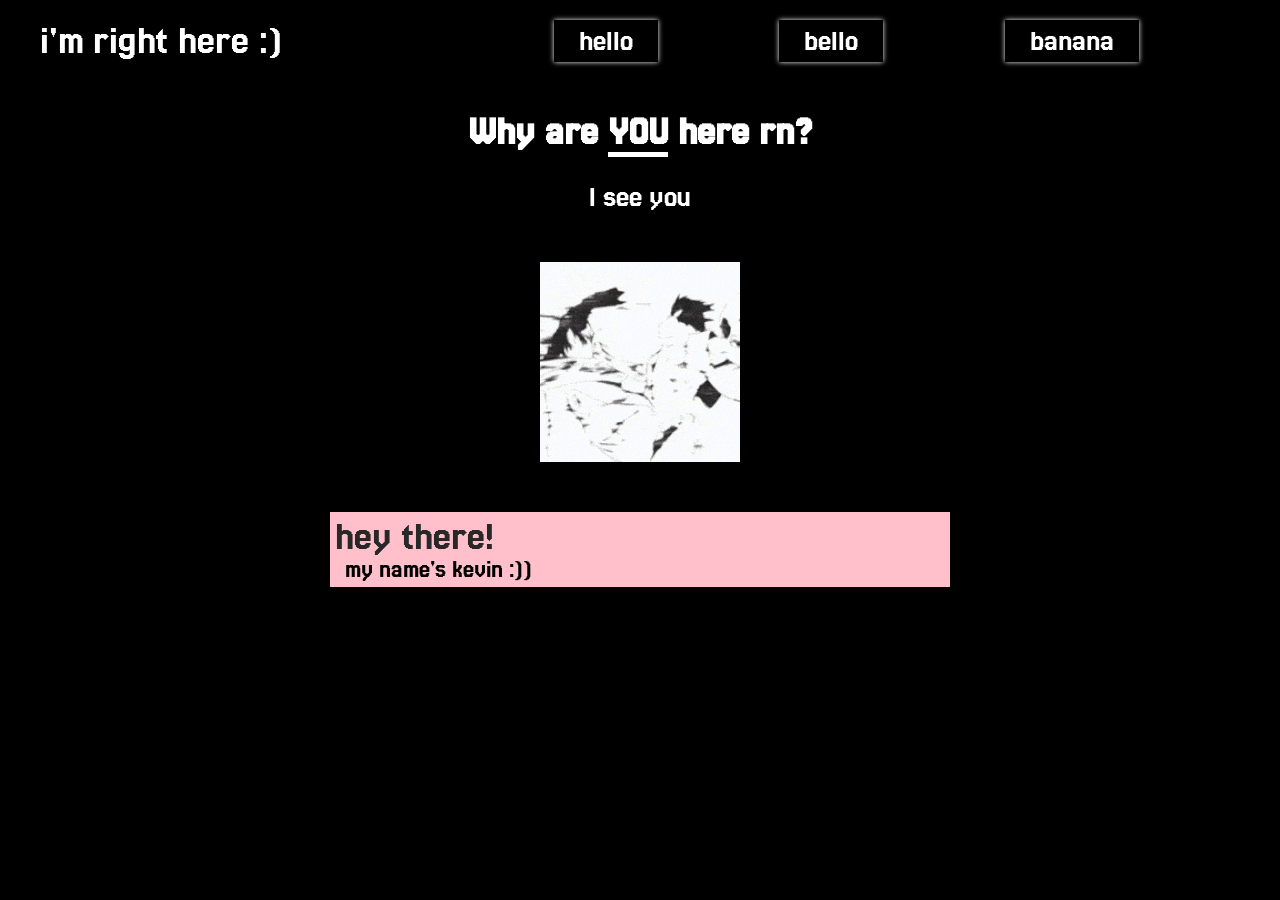
<file: index.html>
<!doctype html>
<html lang="en">
  <head>
    <meta charset="UTF-8" />
    <meta name="viewport" content="width=device-width, initial-scale=1.0" />
    <title>where?</title>
    <link rel="stylesheet" href="style.css" />
    <link rel="icon" type="image/x-icon" href="/assets/img/favicon.ico" />
  </head>
  <body>
    <div id="top-navigation">
      <span id="title">i'm right here :)</span>

      <!-- maybe add <nav> and add :hover in css -->
      <div id="nav-buttons">
        <a href="/whaaaat/" class="header-btn"> hello </a>
        <a href="/whaaaat/" class="header-btn"> bello </a>
        <a href="/whaaaat/" class="header-btn"> banana </a>
      </div>
    </div>

    <div id="content">
      <h1>Why are <span class="underline">YOU</span> here rn?</h1>
      <p>I see you</p>
      <img
        src="assets/img/luffy-punch.gif"
        alt="gif of luffy punching a celestial dragon"
      />
    </div>

    <div class="panel-div">
      <span class="panel-title"> hey there! </span>
      <p>my name's kevin :))</p>
    </div>
  </body>
</html>
</file>
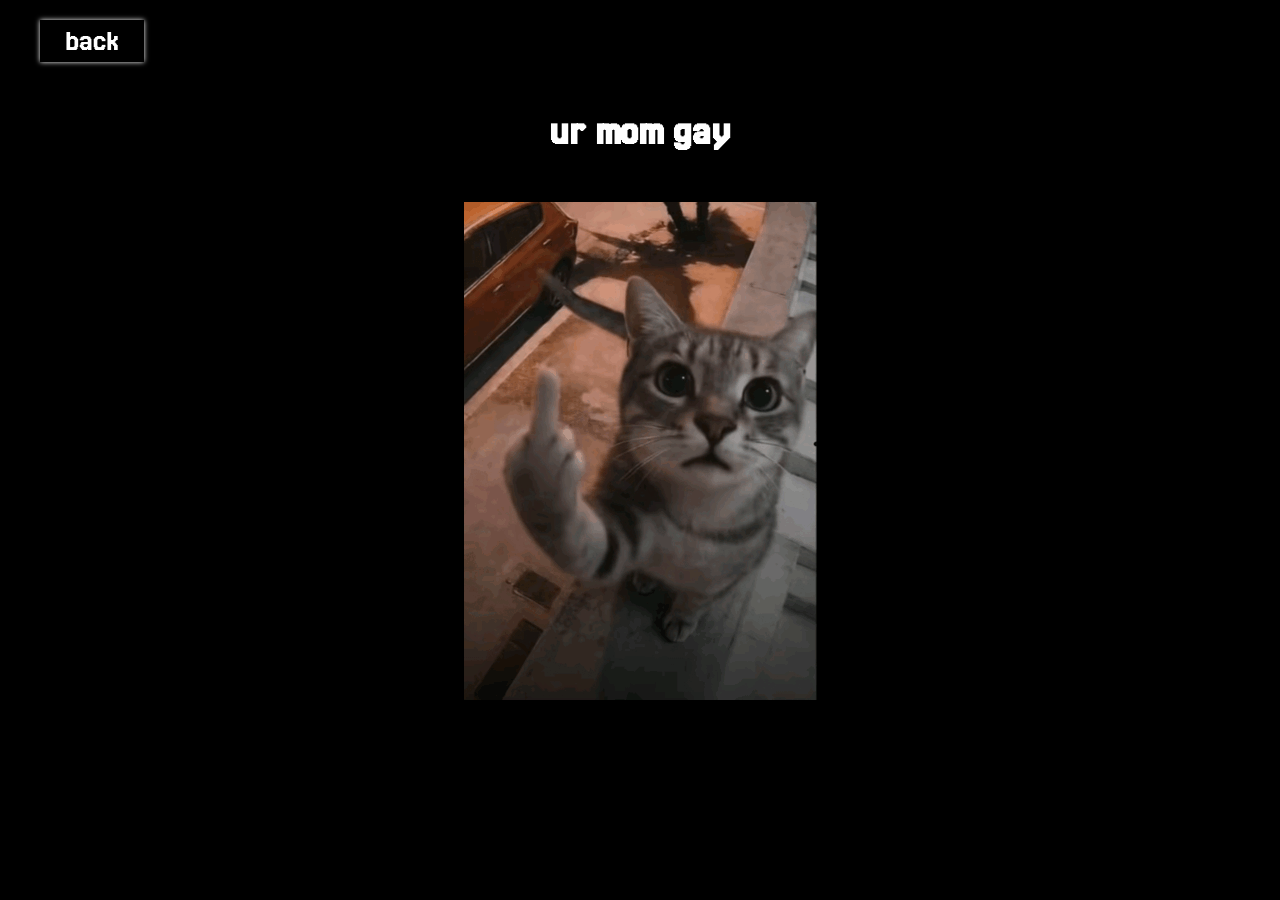
<file: urmomgay/index.html>
<!doctype html>
<html lang="en">
  <head>
    <meta charset="UTF-8" />
    <meta name="viewport" content="width=device-width, initial-scale=1.0" />
    <title>urmomgay</title>
    <link rel="stylesheet" href="../style.css" />
    <link rel="icon" type="image/x-icon" href="../assets/img/favicon.ico" />
  </head>
  <body>
    <div id="top-navigation">
      <a href="/" class="back-btn"> back </a>
    </div>

    <div id="content">
      <h1>ur mom gay</h1>
      <img src="../assets/img/nope.png" />
    </div>
  </body>
</html>
</file>
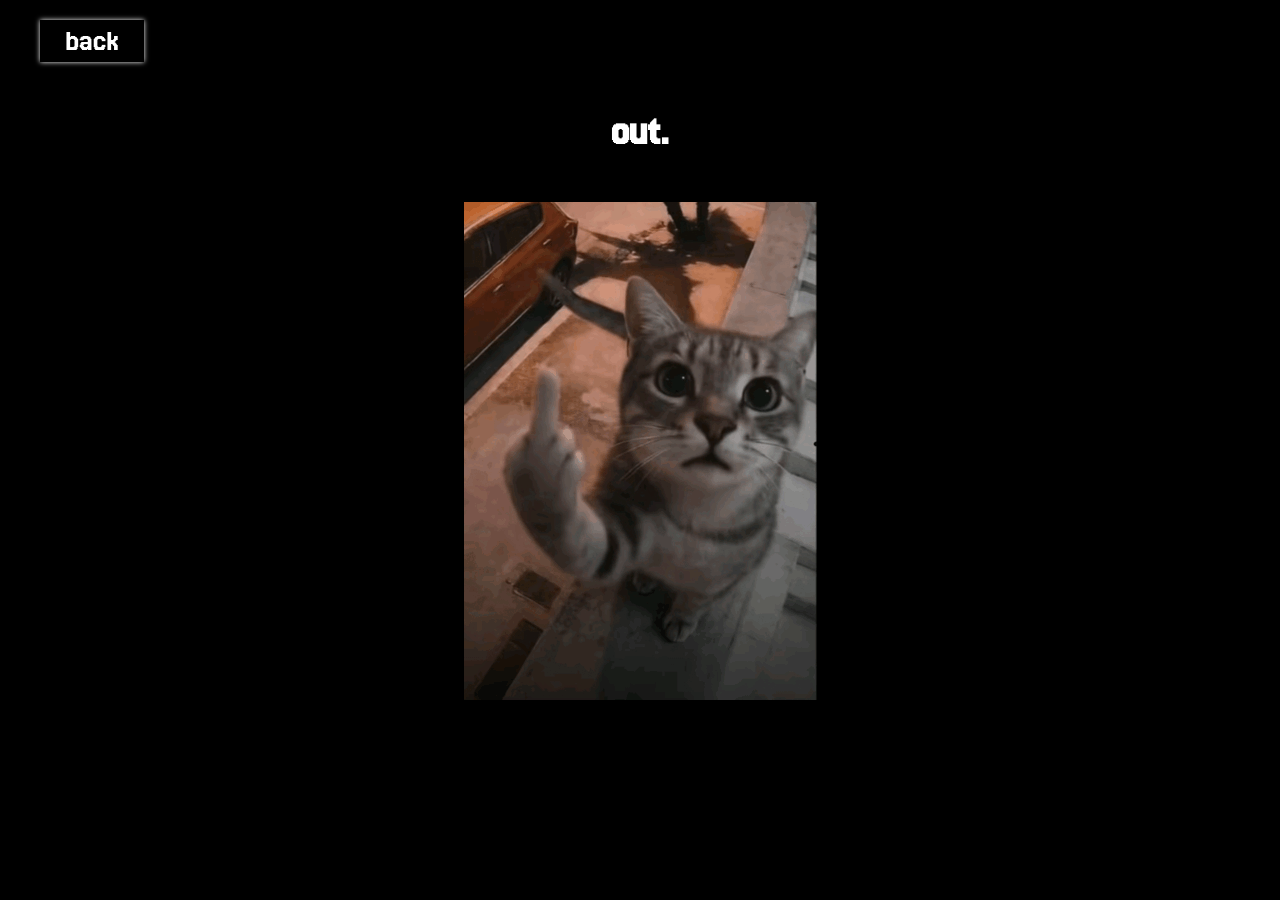
<file: whaaaat/index.html>
<!doctype html>
<html lang="en">
  <head>
    <meta charset="UTF-8" />
    <meta name="viewport" content="width=device-width, initial-scale=1.0" />
    <title>whaaaat</title>
    <link rel="stylesheet" href="../style.css" />
    <link rel="icon" type="image/x-icon" href="../assets/img/favicon.ico" />
  </head>
  <body>
    <div id="top-navigation">
      <a href="/" class="back-btn"> back </a>
    </div>

    <div id="content">
      <h1>out.</h1>
      <img src="../assets/img/nope.png" />
    </div>
  </body>
</html>
</file>
<file: style.css>
@font-face {
  font-family: "Jersey 25";
  src: url("assets/fonts/jersey-25-v4-latin-regular.woff2") format("woff2");
  font-weight: 400;
  font-style: normal;
  font-display: swap;
}

* {
  box-sizing: border-box;
}

body {
  margin: 0;
  padding: 0 20px;
  font-family: "Jersey 25", monospace;
  background-color: black;
  color: white;
  text-align: center;
}

img {
  display: block;
  max-width: 100%;
  height: auto;
  margin: 50px auto;
}

#title {
  padding-top: 6px 0px;
  margin: 20px 0 0 20px;
  white-space: nowrap;
  font-size: 40px;
}

#top-navigation {
  display: flex;
  align-items: center;
  gap: 50px;
  margin-bottom: 50px;
}

#content {
  text-align: center;
  font-size: 20px;
}

#content p {
  font-size: 30px;
}

#nav-buttons {
  display: flex;
  flex: 1;
  justify-content: space-evenly;
  margin-left: 100px;
  font-size: 30px;
}

a:link,
a:visited {
  color: white;
  text-decoration: none;
}

a:hover,
a:active {
  text-decoration: underline;
}

.panel-div {
  margin: 0 auto 20px auto;
  padding: 5px;
  text-align: left;
  background-color: pink;
  max-width: 50%;
  max-height: 50vh;
  min-height: 50%;
  color: black;
}

.panel-div p {
  margin: 0px;
  font-size: 25px;
  padding-left: 10px;
  padding-right: 0px;
}

.panel-title {
  font-size: 40px;
  color: #282828;
}

.header-btn,
.back-btn {
  display: inline-flex;
  align-items: center;
  justify-content: center;

  font-family: inherit;
  font-size: inherit;
  line-height: normal;
  text-decoration: none;

  border: none;
  color: white;
  background-color: black;

  padding: 6px 25px;
  cursor: pointer;

  box-shadow: 0 0 5px white;
}

.header-btn {
  margin-top: 20px;
}

.back-btn {
  margin: 20px 0 0 20px;
  font-size: 30px;
}

@media (max-width: 600px) {
  body {
    padding: 0 12px;
  }

  #top-navigation {
    flex-direction: column;
    align-items: stretch;
    gap: 20px;
    padding-top: 15px;
  }

  #title {
    margin: 0;
    text-align: center;
  }

  #nav-buttons {
    display: flex;
    justify-content: center;
    align-items: center;
    flex-wrap: wrap;
    gap: 10px;
    width: 100%;
    margin-left: 0px;
  }

  .header-btn {
    flex: 0 0 auto;
    margin: 0;
    padding: 10px 14px;
    text-align: center;
  }

  .back-btn {
    margin: 20px 0 0 0;
  }

  #content {
    margin-top: 35px;
  }

  #content h1 {
    font-size: 1.5rem;
  }

  .img {
    margin: 30px auto;
  }
}

.underline {
  border-bottom: 5px solid white;
}
</file>
